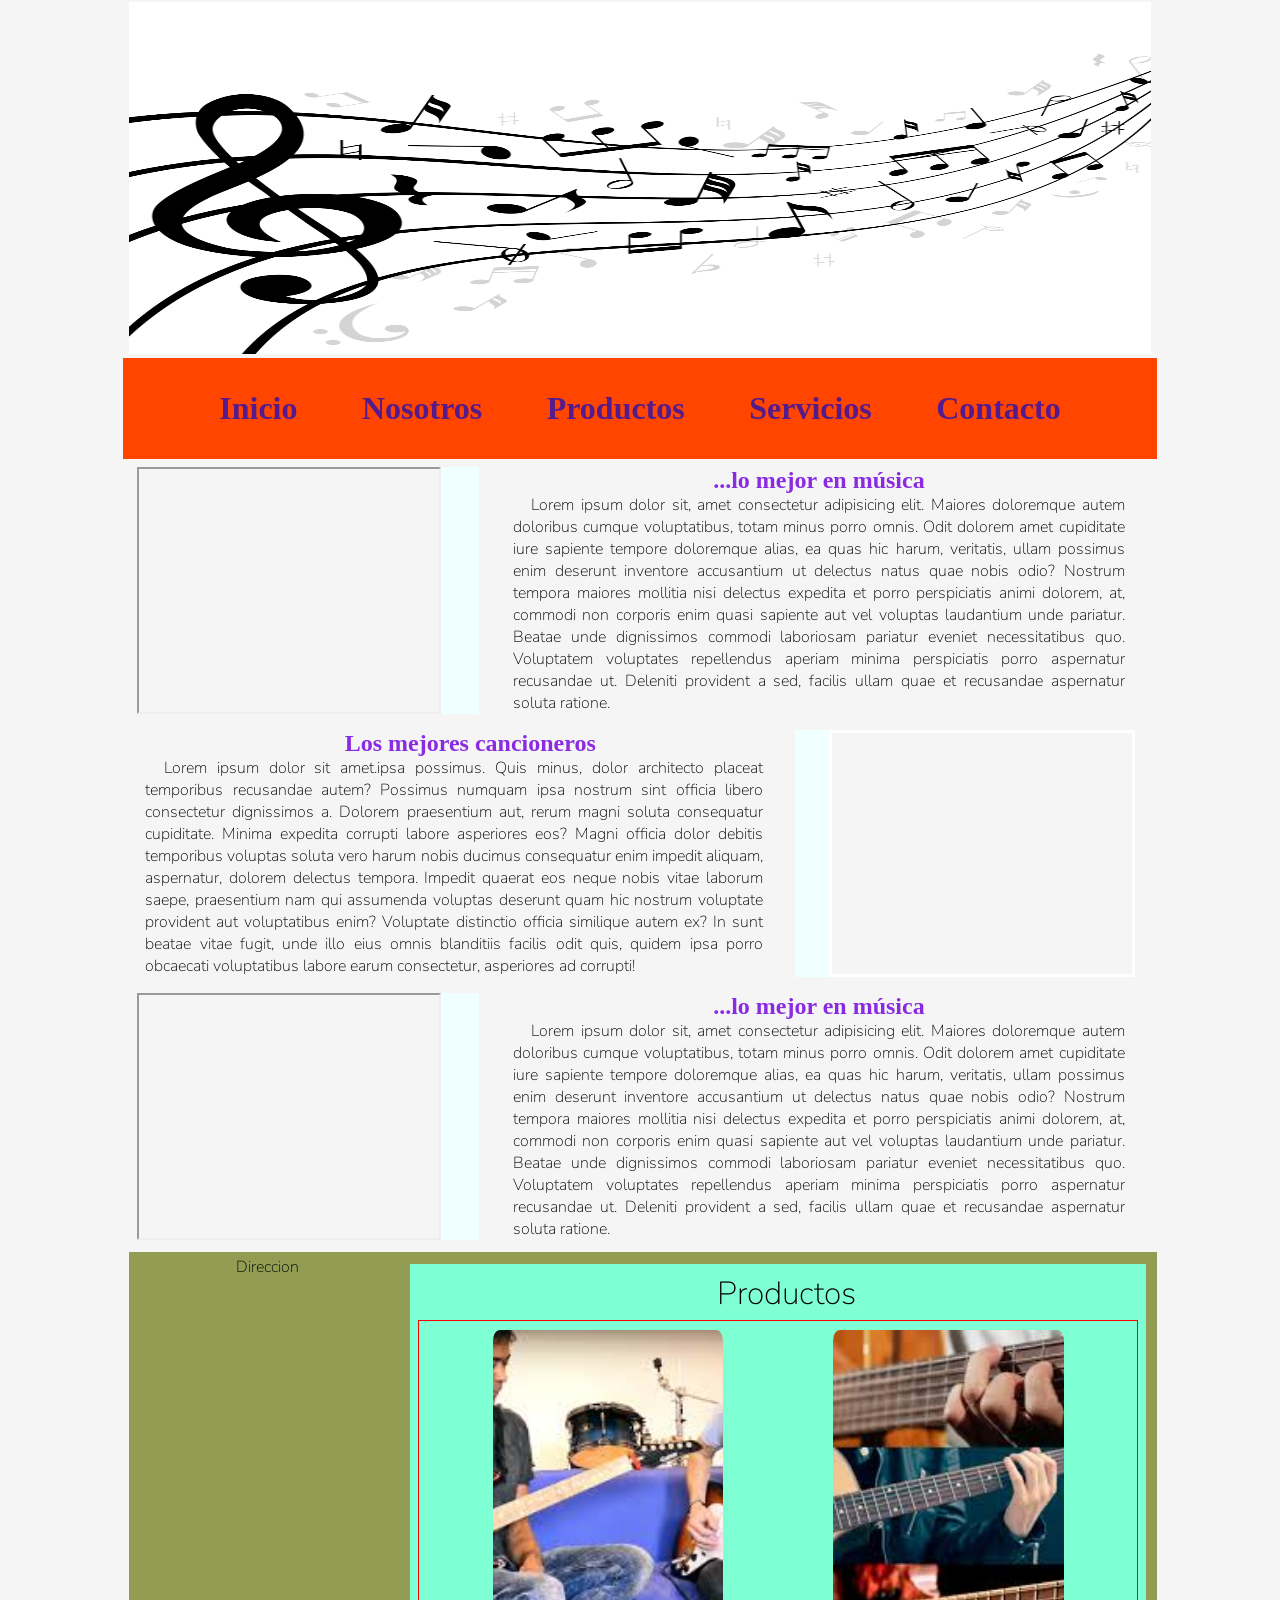
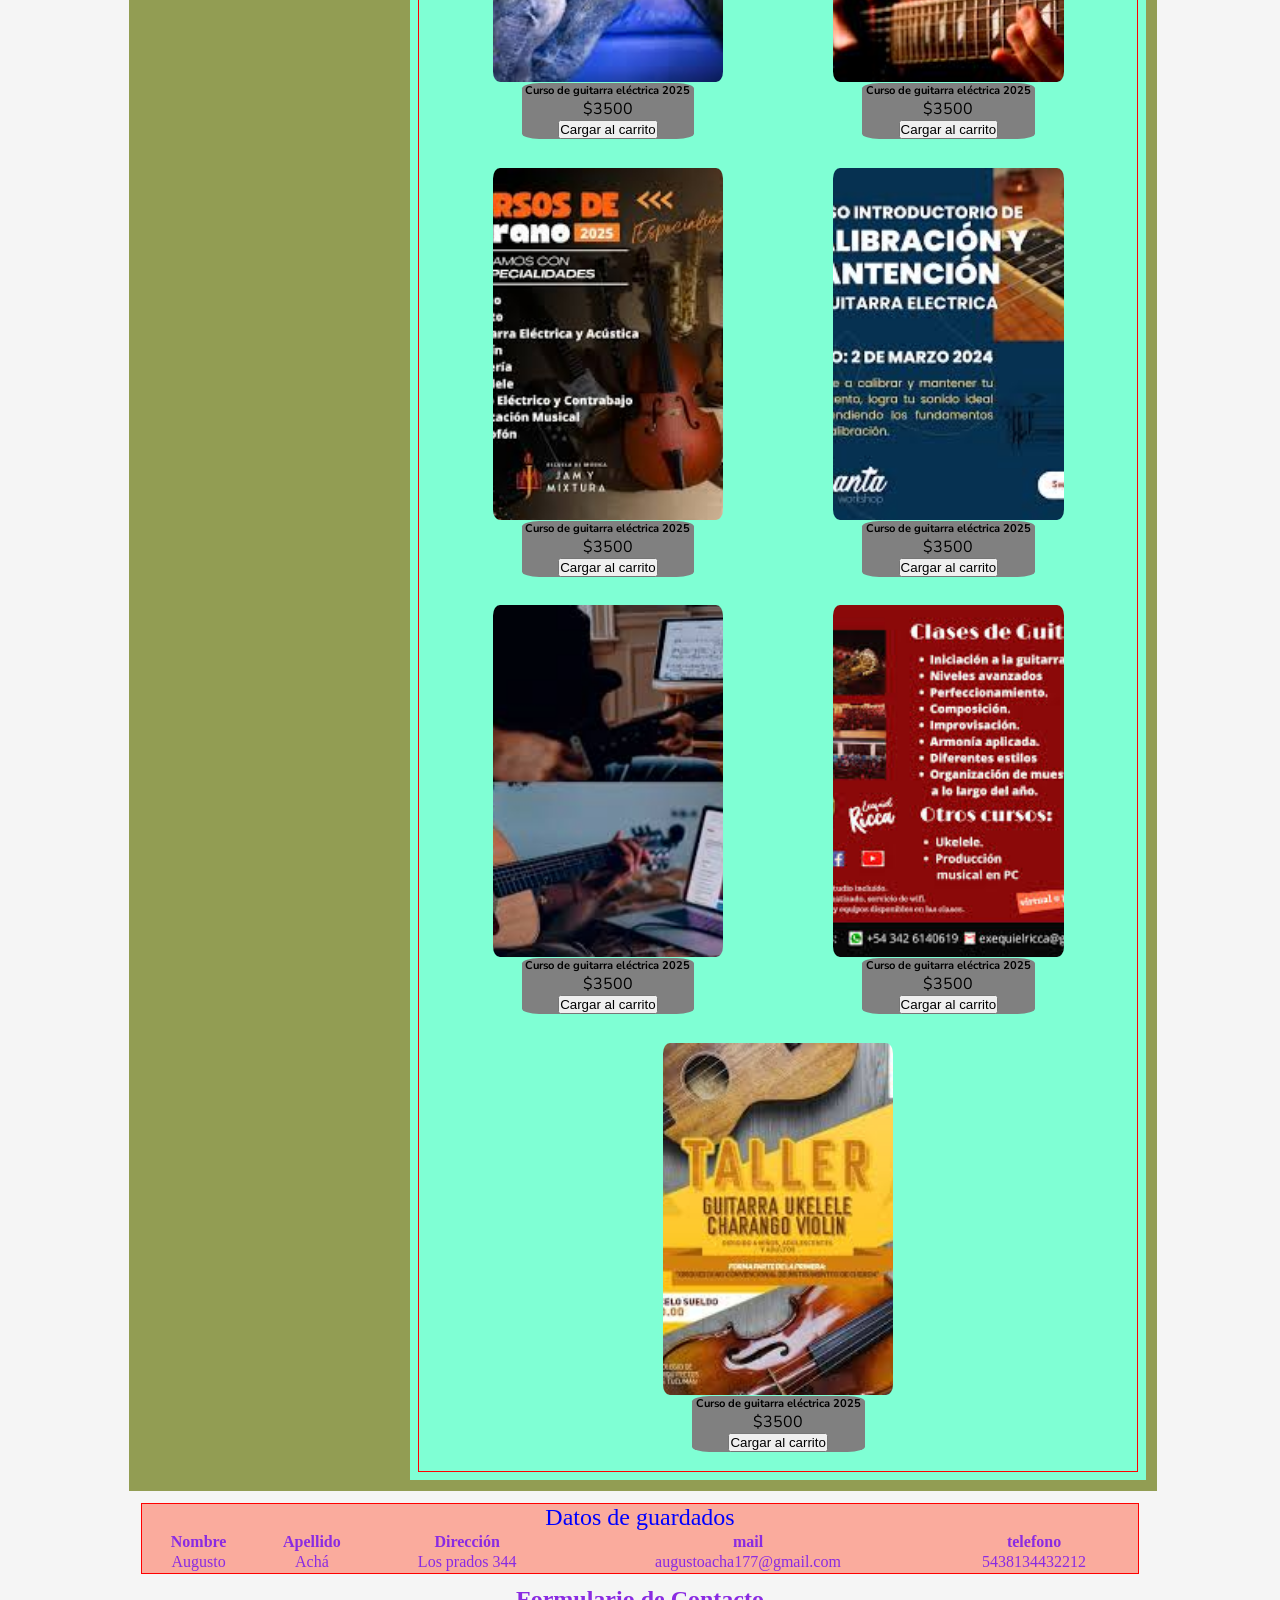
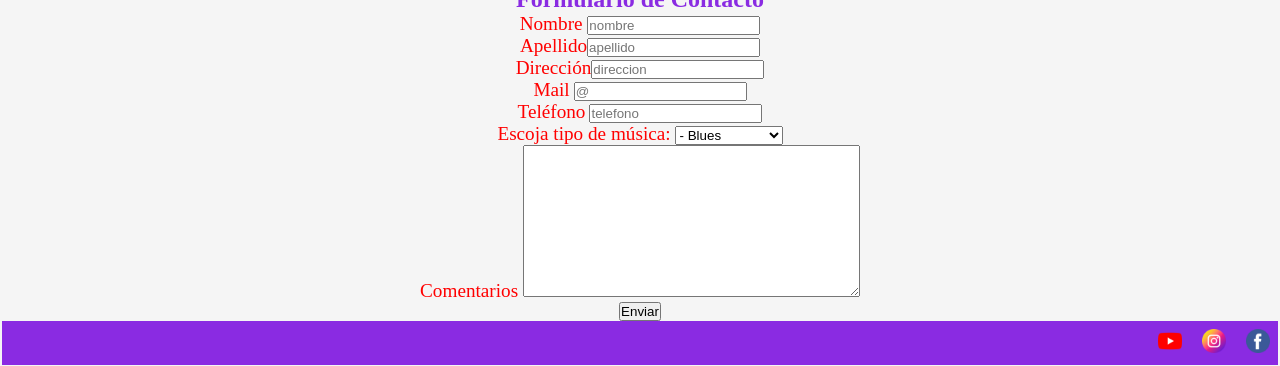
<file: index.html>
<!DOCTYPE html>
<html lang="en">
  <head>
    <meta charset="UTF-8" />
    <meta name="viewport" content="width=device-width, initial-scale=1.0" />
    <link rel="preconnect" href="https://fonts.googleapis.com" />
    <link rel="preconnect" href="https://fonts.gstatic.com" crossorigin />
    <link
      href="https://fonts.googleapis.com/css2?family=Nunito:ital,wght@0,200..1000;1,200..1000&display=swap"
      rel="stylesheet"
    />
    <link
      rel="stylesheet"
      href="https://cdnjs.cloudflare.com/ajax/libs/font-awesome/6.0.0-beta3/css/all.min.css"
    />
    <link
      rel="stylesheet"
      href="https://cdnjs.cloudflare.com/ajax/libs/font-awesome/6.7.2/css/all.min.css"
      integrity="sha512-Evv84Mr4kqVGRNSgIGL/F/aIDqQb7xQ2vcrdIwxfjThSH8CSR7PBEakCr51Ck+w+/U6swU2Im1vVX0SVk9ABhg=="
      crossorigin="anonymous"
      referrerpolicy="no-referrer"
    />
    <link rel="stylesheet" href="estilos.css" />
    <title>Clase2 Ejercicio1</title>
  </head>
  <body>
    <header id="encabezado">
      <img
        width="800px"
        height="250px"
        src="media/44373.jpg"
        alt="imagenMusica"
      />
      <nav>
        <ul>
          <li><a href="">Inicio</a></li>
          <li><a href="">Nosotros</a></li>
          <li><a href="">Productos</a></li>
          <li><a href="">Servicios</a></li>
          <li><a href="">Contacto</a></li>
        </ul>
      </nav>
    </header>
    <main>
      <section id="section-1">
        <iframe
          class="rock-muñones"
          src="http://www.rockandrollparamuñones.com"
          frameborder="3"
          alt="imagen e-commerce de la pagina"
        >
        </iframe>
        <div class="espaciado-div"></div>
        <section class="section-lo-mejor">
          <h2>...lo mejor en música</h2>
          <div class="contenedor-texto-p1">
            <p class="texto-justificado">
              Lorem ipsum dolor sit, amet consectetur adipisicing elit. Maiores
              doloremque autem doloribus cumque voluptatibus, totam minus porro
              omnis. Odit dolorem amet cupiditate iure sapiente tempore
              doloremque alias, ea quas hic harum, veritatis, ullam possimus
              enim deserunt inventore accusantium ut delectus natus quae nobis
              odio? Nostrum tempora maiores mollitia nisi delectus expedita et
              porro perspiciatis animi dolorem, at, commodi non corporis enim
              quasi sapiente aut vel voluptas laudantium unde pariatur. Beatae
              unde dignissimos commodi laboriosam pariatur eveniet
              necessitatibus quo. Voluptatem voluptates repellendus aperiam
              minima perspiciatis porro aspernatur recusandae ut. Deleniti
              provident a sed, facilis ullam quae et recusandae aspernatur
              soluta ratione.
            </p>
          </div>
        </section>
      </section>
      <section id="section-2">
        <div class="contenedor-text2">
          <h2>Los mejores cancioneros</h2>
          <p class="texto-2">
            Lorem ipsum dolor sit amet.ipsa possimus. Quis minus, dolor
            architecto placeat temporibus recusandae autem? Possimus numquam
            ipsa nostrum sint officia libero consectetur dignissimos a. Dolorem
            praesentium aut, rerum magni soluta consequatur cupiditate. Minima
            expedita corrupti labore asperiores eos? Magni officia dolor debitis
            temporibus voluptas soluta vero harum nobis ducimus consequatur enim
            impedit aliquam, aspernatur, dolorem delectus tempora. Impedit
            quaerat eos neque nobis vitae laborum saepe, praesentium nam qui
            assumenda voluptas deserunt quam hic nostrum voluptate provident aut
            voluptatibus enim? Voluptate distinctio officia similique autem ex?
            In sunt beatae vitae fugit, unde illo eius omnis blanditiis facilis
            odit quis, quidem ipsa porro obcaecati voluptatibus labore earum
            consectetur, asperiores ad corrupti!
          </p>
        </div>

        <div class="espaciado-div"></div>
        <iframe
          class="musica-gratis"
          src="https://www.youtube.com/embed/Xxr-A2iasHo"
          title="7 páginas para aprender Música completamente GRATIS"
          frameborder="0"
          allow="accelerometer; autoplay; clipboard-write; encrypted-media; gyroscope; picture-in-picture; web-share"
          referrerpolicy="strict-origin-when-cross-origin"
          allowfullscreen
        >
        </iframe>
      </section>
      <!-- Tercera fila -->
      <section id="section-1">
        <iframe
          class="rock-muñones"
          src="http://www.rockandrollparamuñones.com"
          frameborder="3"
          alt="imagen e-commerce de la pagina"
        >
        </iframe>
        <div class="espaciado-div"></div>
        <section class="section-lo-mejor">
          <h2>...lo mejor en música</h2>
          <div class="contenedor-texto-p1">
            <p class="texto-justificado">
              Lorem ipsum dolor sit, amet consectetur adipisicing elit. Maiores
              doloremque autem doloribus cumque voluptatibus, totam minus porro
              omnis. Odit dolorem amet cupiditate iure sapiente tempore
              doloremque alias, ea quas hic harum, veritatis, ullam possimus
              enim deserunt inventore accusantium ut delectus natus quae nobis
              odio? Nostrum tempora maiores mollitia nisi delectus expedita et
              porro perspiciatis animi dolorem, at, commodi non corporis enim
              quasi sapiente aut vel voluptas laudantium unde pariatur. Beatae
              unde dignissimos commodi laboriosam pariatur eveniet
              necessitatibus quo. Voluptatem voluptates repellendus aperiam
              minima perspiciatis porro aspernatur recusandae ut. Deleniti
              provident a sed, facilis ullam quae et recusandae aspernatur
              soluta ratione.
            </p>
          </div>
        </section>
      </section>

      <!--fin tercera fila-->
      <!-- Section 3 y Mapa-->
      <section class="section-3">
        
        <div>
          <p> Direccion </p>
         <!--container-mapa-->
          <div class="container-mapa">
              </iframe>
                <iframe class="mapa-margin"
                src="https://www.google.com/maps/embed?pb=!1m10!1m8!1m3!1d7122.506696548951!2d-65.238284!3d-26.8000606!3m2!1i1024!2i768!4f13.1!5e0!3m2!1ses-419!2sar!4v1744995720685!5m2!1ses-419!2sar"
                style="border: 0"
                allowfullscreen=""
                loading="lazy"
                referrerpolicy="no-referrer-when-downgrade"
                alt="mapa de google de posicionamiento global actual"
              >
              </iframe>
          </div>
          <!--Fin container mapa-->
          
        </div> 
        
        <div class="productos">
              <div class="titulo-container">
                  <p>Productos</p>
              </div>        
          <!--cards container-->
          <div class="card-container">
            <!--Card 1-->
              <div class="card card-uno">
                <img src="media/1.jpeg" alt="">
                <div class="pre-container-curso-guitarra">
                  <div class="container-curso-guitarra">
                    
                       <div class="div-contenedor-curso-precio">
                        <p class="curso-guitarra-electrica-2025">Curso de guitarra eléctrica 2025</p>
                        <p class="precio-curso-guitarra-electrica">$3500</p>
                        <button>Cargar al carrito</button>
                       </div>                 
                                      
                  </div>
                </div>
              </div>
              <!-- Card 2-->
              <div class="card card-dos"><img src="media/2.jpeg" alt="">
                <div class="pre-container-curso-guitarra">
                  <div class="container-curso-guitarra">
                      <div class="div-contenedor-curso-precio">
                        <p class="curso-guitarra-electrica-2025">Curso de guitarra eléctrica 2025</p>
                        <p class="precio-curso-guitarra-electrica">$3500</p>
                        <button>Cargar al carrito</button>
                      </div>
                  </div>
                 </div> 
              </div>
               <!--Fin card 2-->
               <!--Comienzo card 3-->
               <div class="card card-tres"><img src="media/3.jpeg" alt="">              
                  <div class="pre-container-curso-guitarra">
                    <div class="container-curso-guitarra">
                      <div class="div-contenedor-curso-precio">
                        <p class="curso-guitarra-electrica-2025">Curso de guitarra eléctrica 2025</p>
                        <p class="precio-curso-guitarra-electrica">$3500</p>
                        <button>Cargar al carrito</button>
                      </div>
                    </div>
                  </div>
               </div>                                     
              <!--fin card 3-->
              <!--Comienzo card 4-->
               <div class="card card-cuatro"><img src="media/4.jpeg" alt="">
                  <div class="pre-container-curso-guitarra">
                    <div class="container-curso-guitarra">
                      <div class="div-contenedor-curso-precio">
                        <p class="curso-guitarra-electrica-2025">Curso de guitarra eléctrica 2025</p>
                        <p class="precio-curso-guitarra-electrica">$3500</p>
                        <button>Cargar al carrito</button>
                      </div>
                    </div>
                  </div>              
               </div>
               <!--fin card 4-->
               <!--Comienzo card 5-->
               <div class="card card-cinco"><img src="media/5.jpeg" alt="">
                       <div class="pre-container-curso-guitarra">
                    <div class="container-curso-guitarra">
                      <div class="div-contenedor-curso-precio">
                        <p class="curso-guitarra-electrica-2025">Curso de guitarra eléctrica 2025</p>
                        <p class="precio-curso-guitarra-electrica">$3500</p>
                        <button>Cargar al carrito</button>
                      </div>
                    </div>
                  </div>
               </div>
               <!--Fin card 5-->
               <!--Comienzo card 6-->
               <div class="card card-seis"><img src="media/6.jpeg" alt="">
                            <div class="pre-container-curso-guitarra">
                    <div class="container-curso-guitarra">
                      <div class="div-contenedor-curso-precio">
                        <p class="curso-guitarra-electrica-2025">Curso de guitarra eléctrica 2025</p>
                        <p class="precio-curso-guitarra-electrica">$3500</p>
                        <button>Cargar al carrito</button>
                      </div>
                    </div>
                  </div>                
               </div>

               <!--Fin card 6-->
               <!--Comienzo card 7-->
               <div class="card card-seis"><img src="media/7.jpeg" alt="">
                           <div class="pre-container-curso-guitarra">
                    <div class="container-curso-guitarra">
                      <div class="div-contenedor-curso-precio">
                        <p class="curso-guitarra-electrica-2025">Curso de guitarra eléctrica 2025</p>
                        <p class="precio-curso-guitarra-electrica">$3500</p>
                        <button>Cargar al carrito</button>
                      </div>
                    </div>
                  </div>
              </div>
               
              </div>
        
          </div>
        <!--cards container -->  
        <div>
      </section>
      <!--Fin del Mapa y section-3 -->
        </div>
      </div>
      
      <!--Comienzo container-video muñon-->
      <!--
      <section class="container-video-muñon">
        <video width="350px" controls autoplay>
          <source src="/imagenes_video_audio/vide.mp4" type="video/mp4" />
        </video>
        <track
          src="/subtitulos_vtt/sub_spa.vtt"
          kind="subtitles"
          srclang="es"
          label="español"
        />
        <track />
      </section>
      -->
      <!--Fin container-video muñon-->
      <!--Comienzo de tabla-->
      <div class="tabla">
        
             <span>Datos de guardados</span>  

        
        <table  >
          <tr>
            <th>Nombre</th>
            <th>Apellido</th>
            <th>Dirección</th>
            <th>mail</th>
            <th>telefono</th>
          </tr>
          <td>Augusto</td>
          <td>Achá</td>
          <td>Los prados 344</td>
          <td>augustoacha177@gmail.com</td>
          <td>5438134432212</td>
        </table>
      </div>
      <!--Fin de tabla -->
      <div>
        <form action="https://formspree.io/f/mpwdawyv" method="post">
          <h2>Formulario de Contacto</h2>
          <div>
            <label
              >Nombre
              <input
                type="text"
                id="nombre"
                name="nombre"
                placeholder="nombre"
              />
            </label>
          </div>
          <div>
            <label for="apellido">Apellido</label
            ><input
              type="text"
              id="apellido"
              name="apellido"
              placeholder="apellido"
            />
          </div>
          <div>
            <label for="direccion">Dirección</label
            ><input
              type="text"
              id="direccion"
              name="direccion"
              placeholder="direccion"
            />
          </div>

          <div>
            <label for="mail">Mail</label>
            <input
              type="email"
              required
              placeholder="@"
              id="mail"
              name="mail"
            />
          </div>

          <div>
            <label for="telefono">Teléfono</label>
            <input
              type="text"
              name="telefono"
              id="telefono"
              maxlength="20"
              placeholder="telefono"
            />
          </div>
          <div>
            <label for="opciones">Escoja tipo de música:</label>
            <select name="opciones" id="opciones">
              <option value="rock-and-roll">- Rock and roll</option>
              <option value="jazz">- Jazz</option>
              <option value="blues" selected>- Blues</option>
              <option value="bossanova">- Bossa Nova</option>
            </select>
          </div>
          <div>
            <label for="comentarios"> Comentarios </label>
            <textarea
              name="comentarios"
              id="comentarios"
              rows="10"
              cols="40"
            ></textarea>
          </div>

          <div>
            <button type="submit">Enviar</button>
          </div>
        </form>
      </div>
    </main>
    <footer>
      <i
        ><img
          id="iconos"
          src="media/youtube.png"
          alt="icono de youtube"
      /></i>
      <i
        ><img
          id="iconos"
          src="media/instagram.png"
          alt="icono de instagram"
      /></i>
      <i
        ><img
          id="iconos"
          src="media/facebook.png"
          alt="icono de facebook"
      /></i>
    </footer>
  </body>
</html>
</file>
<file: estilos.css>
*{margin:0;
  padding:0; 
  
}
html{
    scroll-behavior: smooth;
}
.nunito,p{
    font-family: "Nunito", sans-serif;
    font-optical-sizing: auto;
    font-weight: 100;
    font-style: normal;
    padding: 0;
  }  
body{
    background-color:whitesmoke;
    margin: .1rem  ;
    min-height: 20rem;    
}
img{
    height: 22rem;
    width: 80%;
    border: 0.rem solid black;  
}
label{
    color:red;
    font-size: 1.2rem;
}
h2{
    color:blueviolet;    
}
#encabezado{
    margin:auto;
    text-align: center;;
}
a{
    text-decoration: none;
}
nav{
    margin:auto;
}
nav ul{ 
    display: flex;
    flex-direction: row;
    flex-wrap: wrap;
    justify-content: space-evenly;
    align-items: center;   
    width:76%;
    margin: auto;
    background-color: orangered;
    font-size: 2rem; 
    font-weight: bolder;       
    list-style-type:none;
    padding:2rem;   
    }
.contenedor-texto-p1{
    display:flex;
    justify-content: flex-start;
    flex-wrap:wrap;
    width: 90%;
    margin: auto;
    border: 0rem solid black;
}    
#section-1{
    display: flex;
    flex-direction: row;
    justify-content: flex-start;
    width: 100%;
    border: 0rem solid white;
    margin: .5rem;    
}
.espaciado-div{
    width: 30%;
    background-color:azure;
}
.tabla{
    display: flex;
    flex-direction: column;
    background-color:rgba(255,99,71,0.5);
    color:blueviolet;
    border-width:0.1em;
    border-color: red;
    border-style: double;
    margin: 1.15%;
    width:auto;
}
.tabla span{
    font-size: 1.5rem;
    color: blue;
}
footer {
    background-color: blueviolet;
    border: dodgerblue;
    width: auto; 

    text-align:right;
}
main {
    text-align: center;
    margin: auto;
    padding: .0rem;
    width: 80%;
    max-height: 100%;
}
#iconos {
    width: 1.5rem;
    height: 1.5rem;
    padding: .5rem;
    margin: auto;    
}
.section-lo-mejor{
    display: flex;
    flex-direction: row;
    justify-content: center;
    flex-wrap: wrap;
    margin: auto;
    border:.0rem solid red;
}
 .contenedor-texto-p1 p{
    text-indent:3%;
    align-self:self-start ;
    padding:auto;
    margin: auto;
}
.texto-justificado{
    text-align:justify;
    padding: 0rem;
    width: 100%;
}
#section-2{
    display:flex;
    flex-direction: row;
    justify-content: center;
    flex-wrap:nowrap;
    margin: 1rem;
}
#section-2 >h2{
    justify-content:center;
    align-items : center;
    width: 100%;
    height: 10%;     
    margin: 1%;         
}

#section-2 .contenedor-text2 p{
    width: 95%;
    height: 80%;
     text-indent:3%;
     text-align: justify;
}
.musica-gratis{
    border:.2rem solid white;
}   

nav ul li a:hover{
    background-color:whitesmoke;    
}
.section-3{
    display: flex;
    flex-direction: row;
    justify-content: flex-start;
    background-color:rgb(146, 157, 83);
    width: 100%;
    max-height: 100%; 
    padding: .2rem;  
    margin-top: .8rem; 
}
.container-mapa{
    display: flex;
    flex-direction: row;
    justify-content: center;
    align-content: center;
}
.mapa-margin{
    flex-shrink: 1;
    margin-top: 2%;
    padding: 20%;
    width:95%;
    height:20%;
    border-color: 1px solid black;
}
.productos{    
    background-color: aquamarine;
    width: 80%;
    margin: .5rem;

}
.section-3 .productos .titulo-container p{
 height: 2rem;
 width: 100%;
 font-size: 2rem;
 justify-content: center; 
 padding: .5rem; 
}
.section-3 .productos .card-container{
display: flex;
flex-direction: row;
flex-wrap: wrap;
justify-content: space-evenly;
border:.1rem solid red;
max-height: 100%;
max-width: 100%;  
gap: 1rem; 
margin: .5rem;
padding: .5rem;
}
.section-3 .productos .card-container .card{
 border-radius: 50px;   
  max-width: 18rem;  
  object-fit:cover ;  
}
.section-3 .productos .card-container .card img{
  border-radius: 3%;   
  max-width: 18rem;  
  object-fit:cover ;
  margin: .1rem;     
                }
.container-video-muñon{
      display: flex;
      flex-direction: row;
      justify-content: center;
      margin: 2rem;
}
div .container-curso-guitarra .curso-guitarra-electrica-2025{
  color: black;
  font-weight: bolder;
  font-size: .7rem;
  margin-top: -.3rem;  
}
.div-contenedor-curso-precio{
    background-color:grey;
    max-width: 100%;
    height: 20%;
    border-radius:10%;
    margin: auto;
}
div .pre-container-curso-guitarra{ 
 width: 60%;
 border-radius: 5%;
 max-height: 10%;
 margin: auto; 
 padding-bottom: .7rem;                                             
}    
div .container-curso-guitarra .precio-curso-guitarra-electrica{
    font-weight: 400;
}
.efecto{
    background-color: whitesmoke;
    width: 100%;
    border-color: 1px solid red;
}
.efecto button{
    background-color: blanchedalmond;
    border: .1rem solid darkolivegreen;
    padding: .5rem;
}
.efecto button:hover{
    background-color: white;
    font-size: 1rem;
    border-radius: 15%;
}
</file>
